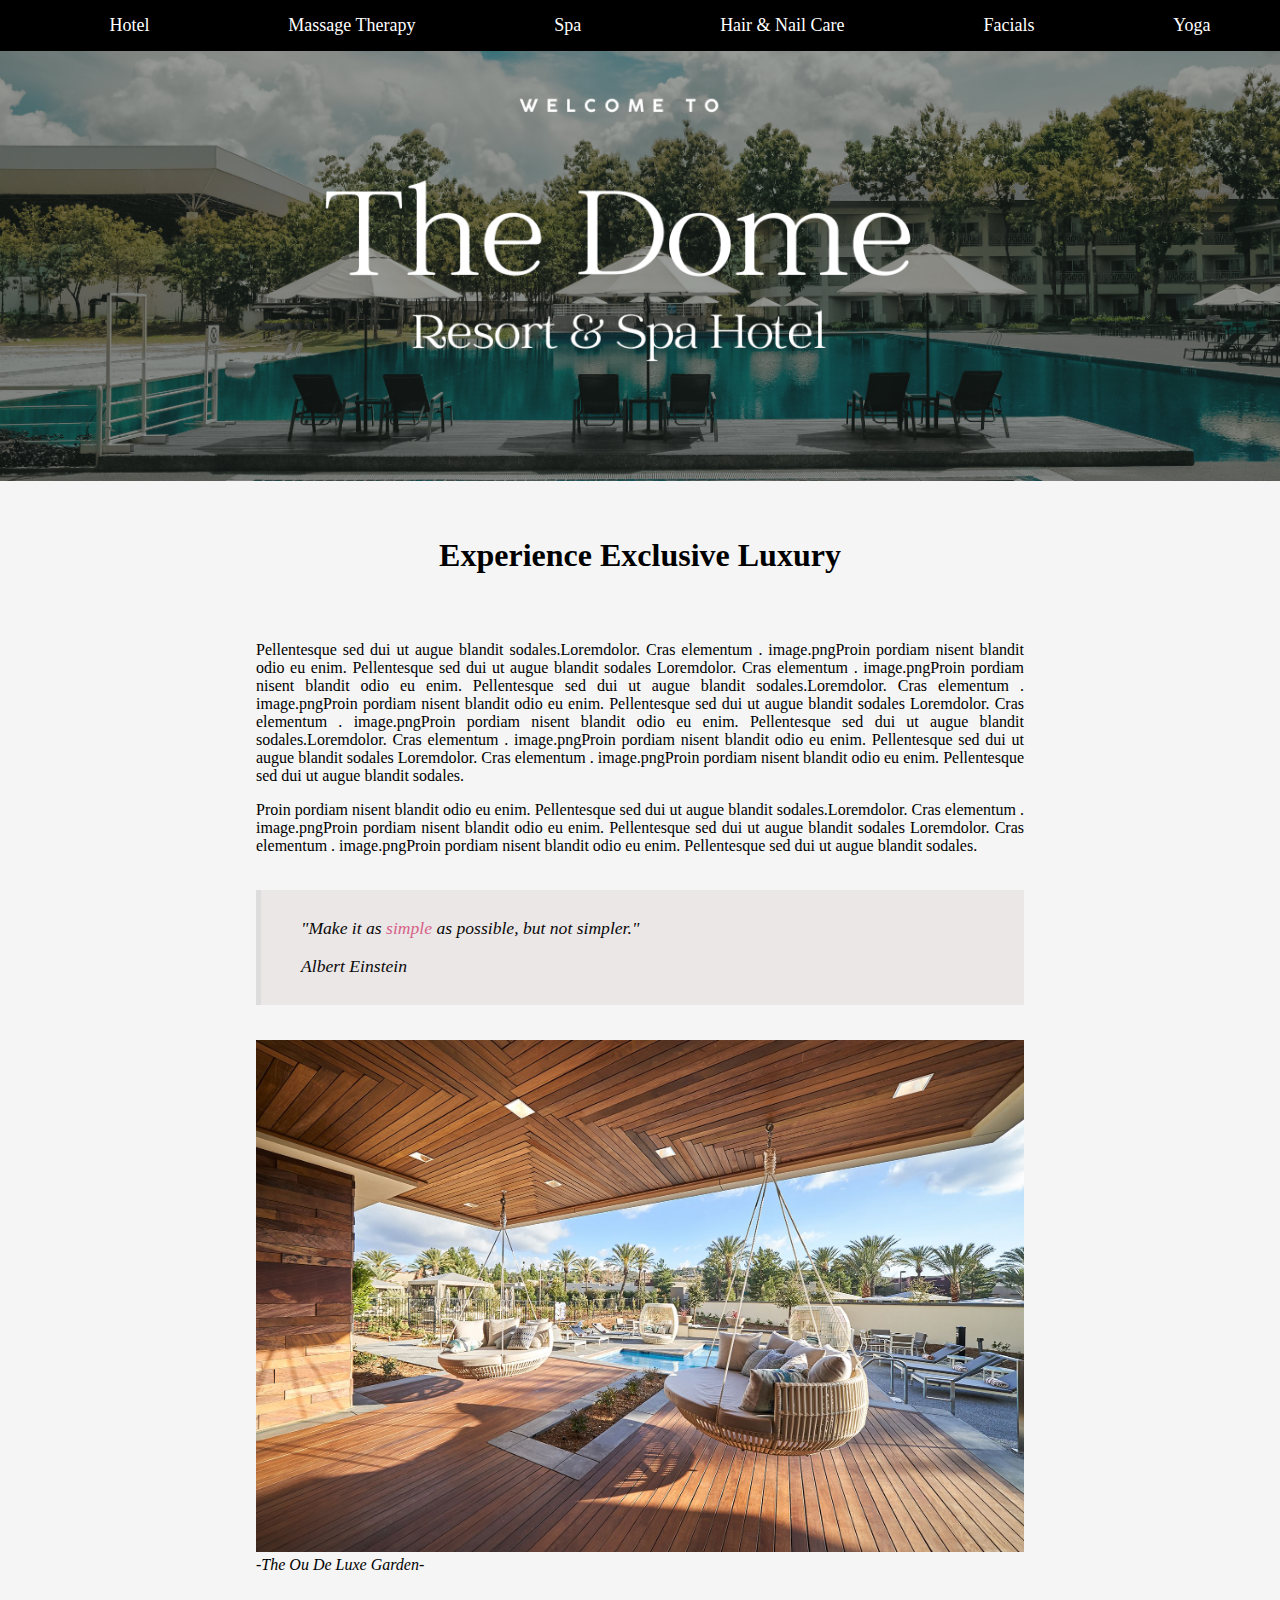
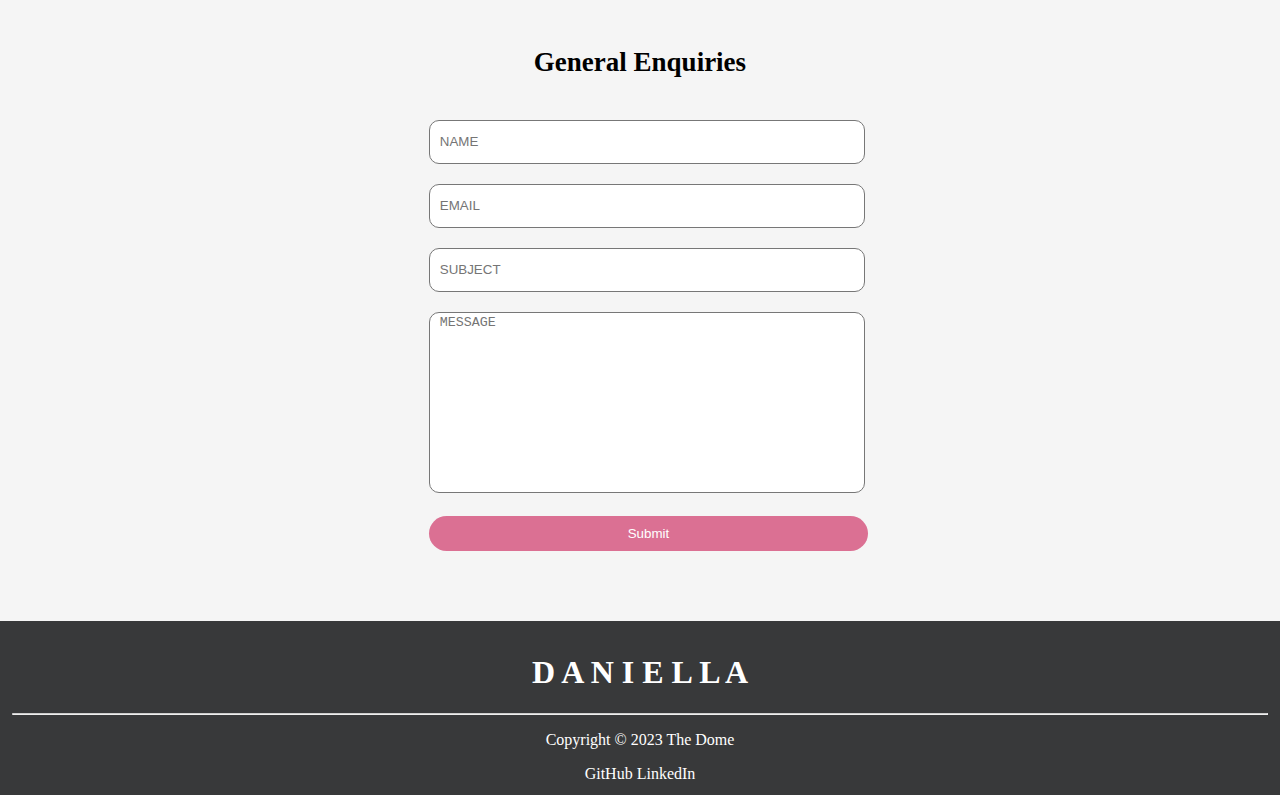
<file: index.html>
<!DOCTYPE html>
<html lang="en">

<head>
    <meta charset="UTF-8">
    <meta http-equiv="X-UA-Compatible" content="IE=edge">
    <meta name="viewport" content="width=device-width, initial-scale=1.0">
    <title>The Dome</title>
    <link rel="stylesheet" href="Static/css/main.css">
</head>


<body>
    <nav>
        <ul>
            <li><a href="#">Hotel</a></li>
            <li><a href="#">Massage Therapy</a></li>
            <li><a href="#">Spa</a></li>
            <li><a href="#">Hair & Nail Care</a></li>
            <li><a href="#">Facials</a></li>
            <li><a href="#">Yoga</a></li>
        </ul>
    </nav>

    <div class="banner">
        <img src="Static\Images\banner1.png" width="100%">
    </div>


    <header>
        <!-- Perfectly center and color the h1 -->
        <h1>Experience Exclusive Luxury </h1>
    </header>

    <main>
        <div class="maintext">
        <p>Pellentesque sed dui ut augue blandit sodales.Loremdolor. Cras elementum . image.pngProin
            pordiam nisent blandit odio eu enim. Pellentesque sed dui ut augue blandit sodales Loremdolor. Cras
            elementum . image.pngProin pordiam nisent blandit odio eu enim. Pellentesque sed dui ut augue blandit
            sodales.Loremdolor. Cras elementum . image.pngProin pordiam nisent blandit odio eu enim. Pellentesque sed
            dui ut augue blandit sodales Loremdolor. Cras elementum . image.pngProin pordiam nisent blandit odio eu
            enim. Pellentesque sed dui ut augue blandit sodales.Loremdolor. Cras elementum . image.pngProin pordiam
            nisent blandit odio eu enim. Pellentesque sed dui ut augue blandit sodales Loremdolor. Cras elementum .
            image.pngProin pordiam nisent blandit odio eu enim. Pellentesque sed dui ut augue blandit sodales.</p>

        <p>Proin pordiam nisent blandit odio eu enim. Pellentesque sed dui ut augue blandit sodales.Loremdolor. Cras
            elementum . image.pngProin pordiam nisent blandit odio eu enim. Pellentesque sed dui ut augue blandit
            sodales Loremdolor. Cras elementum . image.pngProin pordiam nisent blandit odio eu enim. Pellentesque sed
            dui ut augue blandit sodales.</p>
        </div>
        <blockquote>
            <p><i>"Make it as <span>simple</span> as possible, but not simpler."</i></p>
            <p>Albert Einstein</p>
        </blockquote>


            <img src="Static\Images\12.jpg" width="100%">
            <figcaption><em>-The Ou De Luxe Garden-</em></figcaption>



            <form>
                <h2>General Enquiries</h2>

                <input class="inputField" placeholder="NAME" type="text">
                <input class="inputField" placeholder="EMAIL" type="email">
                <input class="inputField" placeholder="SUBJECT" type="text">
                <!--This defines multi line text input-->
                <textarea class="textAreaField inputField " placeholder="MESSAGE" type="text"></textarea>
                </textarea>

                <button class="button" type="button">Submit</button>

            </form>

 
    </main>

    <footer>

        <h1>D A N I E L L A</h1>

        <hr> <!-- This creates a horizontal line -->


        <p>Copyright © 2023 The Dome</p>
      
        <a href="https://github.com/daniellaomokore" target="_blank">GitHub</a>
        <a href="https://www.linkedin.com/in/daniellaomokore/"
            target="_blank">LinkedIn</a>
        

    </footer>



</body>

</html>
</file>
<file: Static/css/main.css>
.inputField {
  width: 100%; /*this ensures that the input boxes take up 100% of the space of the parent component-which is this case is 'form'*/
  height: 40px;
  margin-top: 20px;
  padding-left: 10px;
  border: 1px solid #777;
  border-radius: 10px; /*this makes the box curved*/

}

.textAreaField {
  resize: none; /*prevent height and width from being expanded*/
  height: 175px;
}

.button {
  border-radius: 20px;
  color: white;
  margin-top: 18px;
  padding: 10px;
  background-color: palevioletred;
  border: none; 
  cursor: pointer;
  width: 104%;
}

.button:hover {
  background-color: rgb(215, 79, 125);
}

/*span allows you to apply styles to text that's within a larger body of text*/
/* . for classess */
span {
  color: rgb(215, 97, 136);
}

header {
  text-align: center;
  padding: 30px;
}

body {
  font-family: "Cormorant", serif;
  text-align: center;
  margin: 0; /*removed white margin around webpage*/
  background-color: whitesmoke;
  width: 100%;
}

main {
  text-align: justify; /*aligns the text all in one straight block*/
  margin: auto;
  width: 60%;
}



footer {
  background-color: rgb(56, 57, 58);
  color: rgb(255, 255, 255);
  padding: 12px;
}

footer a{
  text-decoration: none;
  color: white;
}

footer a:hover{
  text-decoration:underline
}

nav ul {
  margin: 0;
  display: flex; /*Use flexbox to..  */
  justify-content:space-around;
  background-color: black; /*make the background colour black */
  list-style-type: none;
}


nav ul li:hover {
  background-color: #5b5757;
}

nav ul li {
  padding: 15px;

}

nav ul li a {
  display: block;
  color: white; /*make the text white */
  text-decoration: none; /*remove the underline */
  font-size: large;
}

hr {
  height: 0.5px;
  border-width: 6;
  border-top: 0.5px solid #ccc;
}



blockquote {
  font-style: italic;
  font-size: 1.1em;
  color: #0a0909;
  margin: 35px auto; /*35 pixel margin on the top and bottom, and the left and right margins will be automatically calculated based on the available space. The auto value centers the element horizontally within its parent container.*/
  padding: 10px 40px; /*10-pixel padding on the top and bottom of the blockquote element and a 40-pixel padding on the left and right side*/
  background-color: #ebe7e7;
  border-left: 5px solid #ddd; /*sets the left border of an element to a solid line with a width of 5 pixels and a color of #ddd (light gray).*/
}



form {
  text-align: center; /*cemters the text*/
  margin: 0 auto;
  width: 55%; /*This deterines the size of the entire form*/
  padding-top: 50px;
  padding-bottom: 70px;
  font-size: large;
}

@media only screen and (max-width: 767px) {
  /* Mobile devices (up to 767px) */
   
  h1, h2 {
    font-size:x-large;
  }

  form{
    width: 100%;
  }

  nav ul li a {
    font-size:medium;
  }
  /*use a hamberger nav bar*/
  
}

@media only screen and (min-width: 768px) and (max-width: 1023px) {
  /* Tablets (768px to 1023px) */

}

@media only screen and (min-width: 1024px) {
  /* Desktops (1024px and up) */
}
</file>
